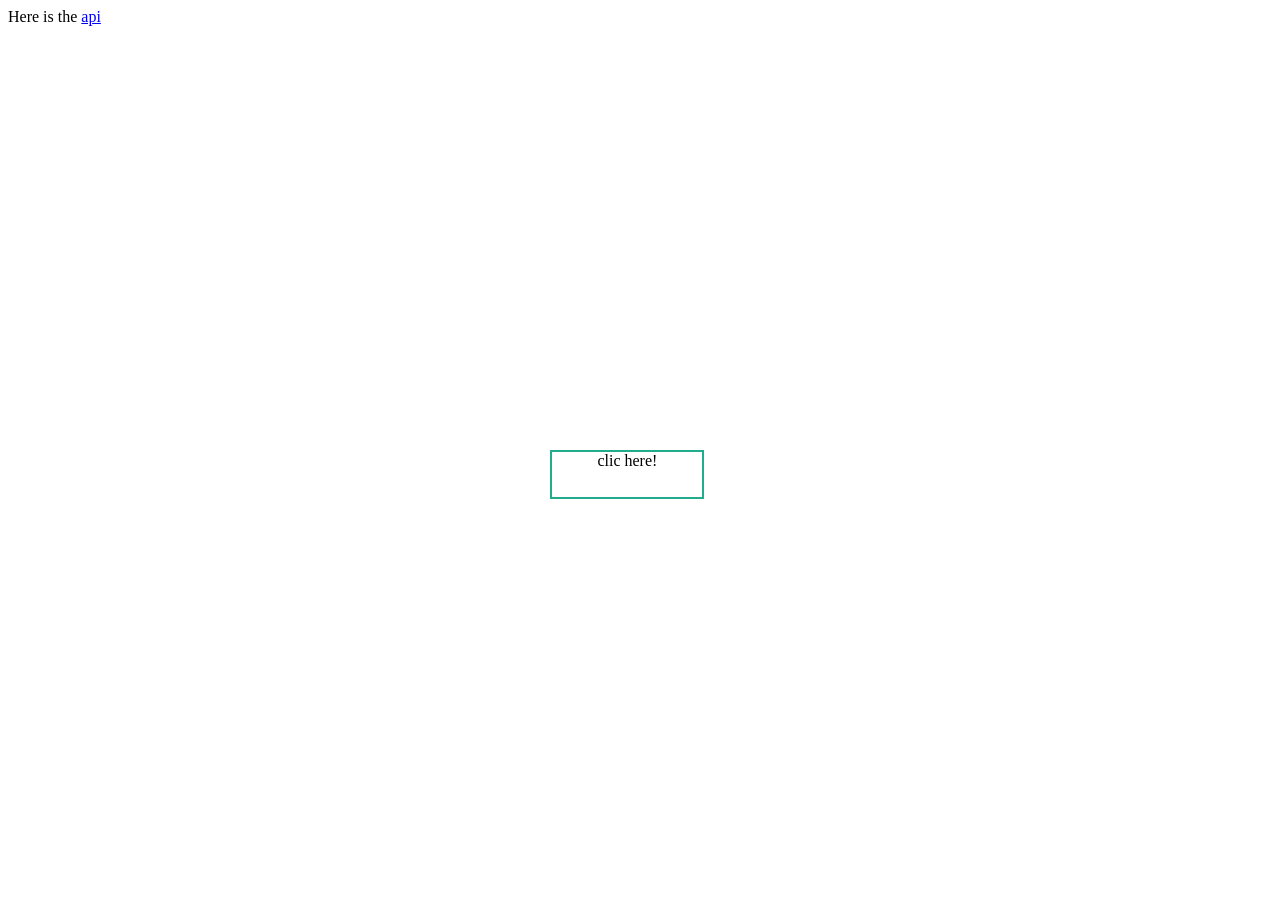
<file: static/index.html>
<!DOCTYPE html>
<html lang="en">
<head>
    <meta charset="UTF-8">
    <title>RESTFul API example in Flask</title>
    <style>
        .rectangulo{
            border: 2px solid #21ac8e;
            width: 150px;
            height: 45px;
            text-align: center;
            position: absolute;
            top: 50%;
            left: 43%;
            cursor: pointer;
        }
    </style>
</head>
<body>
    Here is the <a href="/api/">api</a>
    <div class="rectangulo">clic here!</div>
    <script>
        //92 left 94 top
        let cuadro = document.querySelector('.rectangulo');
        cuadro.addEventListener("click", function() {
            cuadro.style.top = `${Math.floor(Math.random() * (94 - 1)) + 1}%`
            cuadro.style.left = `${Math.floor(Math.random() * (92 - 1)) + 1}%`
        })
    </script>
</body>
</html>
</file>
